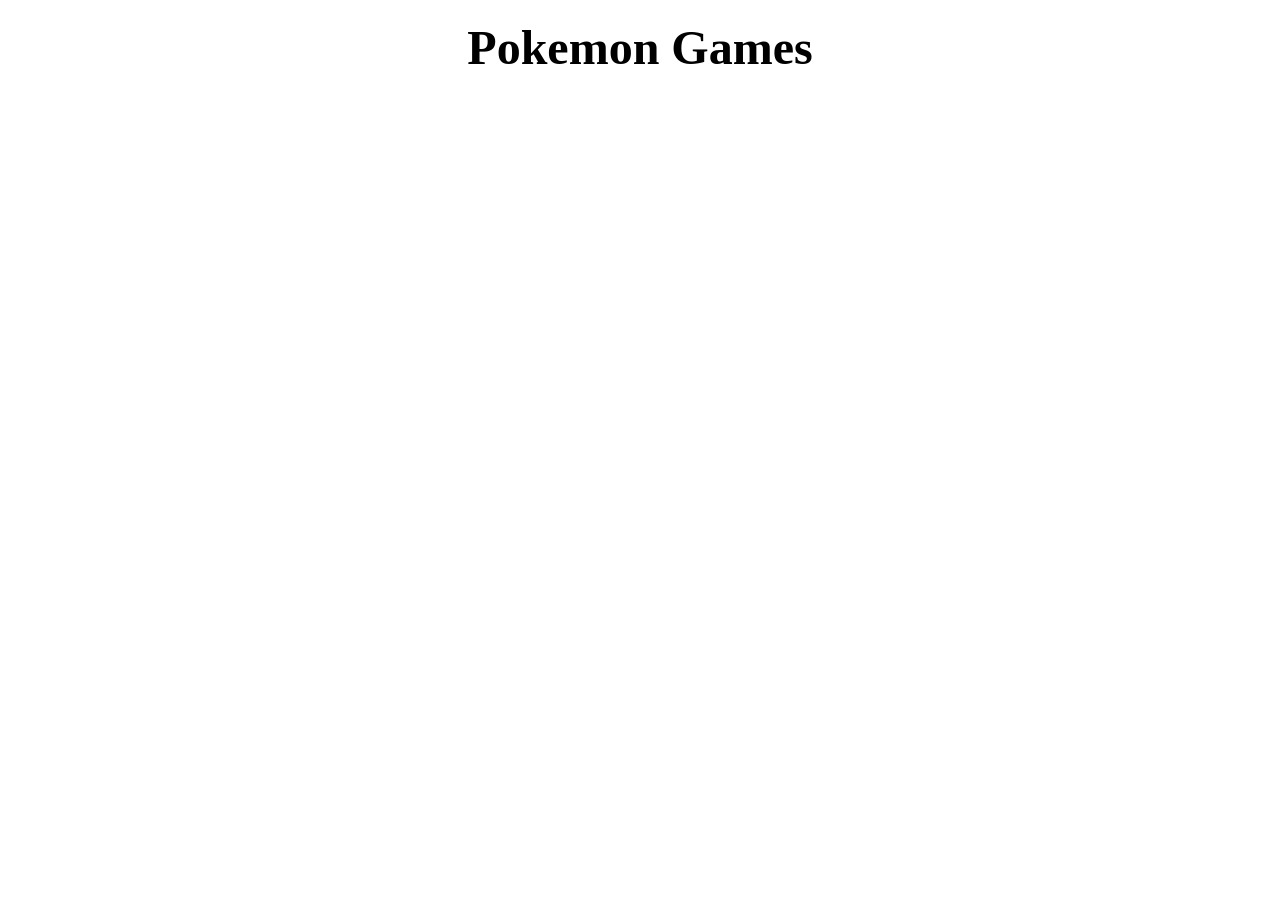
<file: td/01-javascript-basics/solved/index.html>
<!doctype html>
<html lang="en">
  <head>
    <meta charset="UTF-8" />
    <meta name="viewport" content="width=device-width, initial-scale=1.0" />
    <title>Pokemon Games</title>
    <link rel="stylesheet" href="styles.css" />
  </head>
  <body>
    <h1>Pokemon Games</h1>
    <div class="content">
      <div id="games-list"></div>
      <div id="game-detail" class="hidden">
        <h2 id="game-name"></h2>
        <p id="game-generation"></p>
        <div class="game-info">
          <div>
            <h3>Regions</h3>
            <ul id="game-regions"></ul>
          </div>
          <div>
            <h3>Pokedexes</h3>
            <ul id="game-pokedexes"></ul>
          </div>
        </div>
      </div>
    </div>

    <script type="module" src="script.js"></script>
  </body>
</html>
</file>
<file: td/01-javascript-basics/solved/styles.css>
* {
    margin: 0;
    padding: 0;
    box-sizing: border-box;
}

body {
    width: 100vw;
    height: 100vh;

    padding: 20px;

    display: flex;
    justify-content: center;
    align-items: center;
    flex-direction: column;
    gap: 20px;

    font-size: 18pt;
}

.content {
    width: 100%;

    flex-grow: 1;
    
    display: flex;
    justify-content: space-around;
}

#games-list {
    width: 50%;
    padding-left: 20px;
    font-size: 1.2em;
}

#game-detail {
    width: 50%;
}

.game-info {
    display: flex;
    justify-content: space-evenly;
    gap: 20px;
}

.hidden {
    visibility: hidden;
}

.loading {
    opacity: 0.5;
}
</file>
